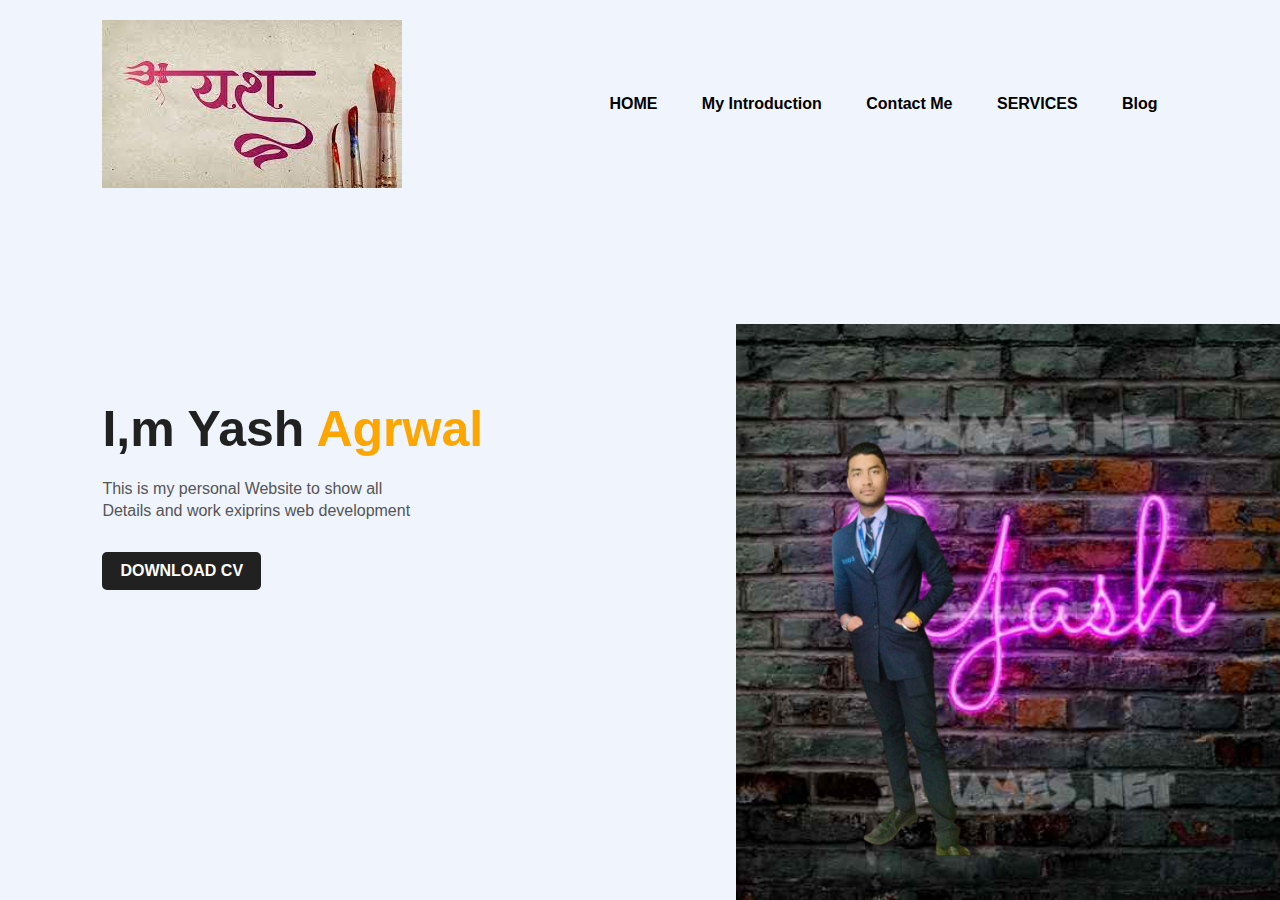
<file: index.html>
<!DOCTYPE html>
<html lang="en">
<head>
    <meta charset="UTF-8">
    <meta http-equiv="X-UA-Compatible" content="IE=edge">
    <meta name="viewport" content="width=device-width, initial-scale=1.0">
    <title>My Personal Website</title>
    <link rel="stylesheet" href="styles.css">
</head>
<body>
    <div class="hero">
        <nav>
            <img src="images/yash.logo.png" class="logo">
            <ul>
                <li><a href="/home.html">HOME</a></li>
                <li><a href="/intro.html">My Introduction</a></li>
                <li><a href="/contact.html">Contact Me</a></li>
                <li><a href="/services.html">SERVICES</a></li>
                <li><a href="/blog.html">Blog</a></li>
            </ul>
         </nav>
         <div class="detel">
            <h1>I,m Yash <span>Agrwal</span></h1>
            <p>This is my personal Website to show all
                <br>Details and work exiprins web development 
            </p>
            <a href="#">DOWNLOAD CV</a>
         </div>
         <div class="images">
            <img src="images/yash.1.png" class="yash1">
            <img src="images/yash.png-removebg-preview-removebg-preview.png" class="yash">
         </div>
    </div>
</body>
</html>
</file>
<file: styles.css>
*{
    margin: 0;
    padding: 0;
    font-family: sans-serif;
}

.hero{
    position: relative;
    width: 100%;
    height: 100vh;
    background: #eff4fd;
}

nav{
    display: flex;
    width: 84%;
    margin: auto;
    padding: 20px 0;
    align-items: center;
    justify-content: space-between;
}

nav ul li{
    display: inline-block;
    list-style: none;
    margin: 10px 20px;
}

nav ul li a{
    text-decoration: none;
    color: #000;
    font-weight: bold;
}

nav ul li a:hover{
    color: red;
}

.detel{
    margin-left: 8%;
    margin-top: 15%;
}

.detel h1{
    font-size: 50px;
    color: #212121;
    margin-bottom: 20px;
}

span{
    color: orange;
}

.detel p{
    color: #555;
    line-height: 22px;
}

.detel a{
    background: #212121;
    padding: 10px 18px;
    text-decoration: none;
    font-weight: bold;
    color: #fff;
    display: inline-block;
    margin: 30px 0;
    border-radius: 5px;
}

.images{
    width: 35%;
    height: 80%;
    position: absolute;
    bottom: 0;
    right: 100px;
}

.images img{
    height: 80%;
    position: absolute;
    left: 1%;
    bottom: 0;
    transform: translateX(-50);
    transition: bottom 1s, left 1s;
}

.images:hover .yash1{
    bottom: 10px;
}

.images:hover .yash{
    left: 5%;
}
</file>
